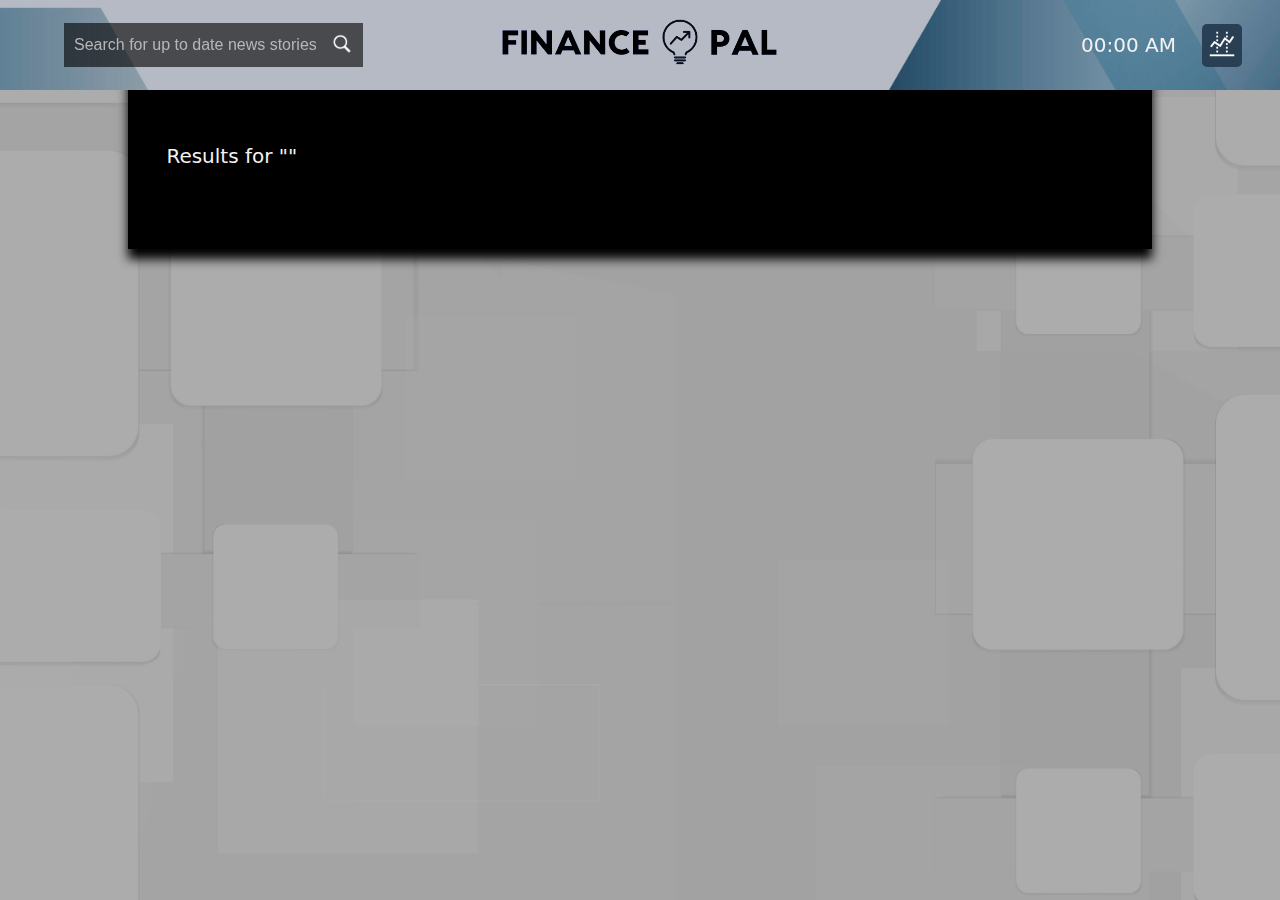
<file: index1.html>
<!DOCTYPE html>
<html lang="en">
  <head>
    <meta charset="UTF-8" />
    <meta name="viewport" content="width=device-width, initial-scale=1.0" />
    <link rel="icon" href="./images/finance-pal-icon.png">
    <title>Finance Pal</title>
    <link rel="stylesheet" href="./assets/css/style.css" />
  </head>
  <body>
    <header>
      <div class="search-container">
        <form class="extended-search-form">
          <input
            type="text"
            class="search-bar"
            placeholder="Search for up to date news stories!"
          />
          <button class="search-button"><img
            class="search-icon"
            src="./images/search.png"
            alt="magnifying glass"
          /></button>
        </form>
      </div>
      <div class="title-container">
        <a href="#" onclick="window.location.reload()"><img src="./images/finance-pal-header-dark.png" id="main-title"></a>
      </div>
      <div class="header-stock-container">
        <p id="time-display">00:00 AM</p>
        <button title="View Stocks" class="btn1 toggle-stocks">
          <img class="stock-icon" src="./images/stocks.png" alt="stock graph" />
        </button>
      </div>
    </header>
    <div class="main-hold">
      <p class="result-header">Results for ""</p>
      <div class="search-results"></div>
      <div id="myModal" class="modal">
        <!-- Modal content -->
        <div class="modal-content">
          <span class="close">&times;</span>
          <p>Please enter a valid keyword.</p>
        </div>
      </div>
    </div>
    <script src="./assets/js/script1.js"></script>
  </body>
</html>
</file>
<file: assets/css/style.css>
* {
  color: #f2f2f2;
  overscroll-behavior: none;
}

body {
  font-family: system-ui, -apple-system, BlinkMacSystemFont, "Segoe UI", Roboto,
    Oxygen, Ubuntu, Cantarell, "Open Sans", "Helvetica Neue", sans-serif;
  font-weight: 200;
  background-image: url("../../images/square-background.jpg");
  background-size: cover;
  background-attachment: fixed;
  padding: 0;
  margin: 0;
}

.btn1 {
  background-color: #293f53;
  border: none;
  padding: 5px;
  border-radius: 5px;
}

.btn2 {
  background-color: #28282800;
  border: none;
  padding: 5px;
  border-radius: 5px;
}

.btn1:hover {
  background-color: #17242f;
  cursor: pointer;
}

.btn2:hover {
  cursor: pointer;
}

.slide-right {
  animation-name: slideRight;
  animation-duration: 0.5s;
  animation-timing-function: ease-out;
  animation-fill-mode: forwards;
}

.slide-left {
  animation-name: slideLeft;
  animation-duration: 0.5s;
  animation-timing-function: ease-out;
  animation-fill-mode: forwards;
}

@keyframes slideRight {
  from {
    transform: translateX(0);
  }
  to {
    transform: translateX(-25vw);
  }
}

@keyframes slideLeft {
  from {
    transform: translateX(0);
  }
  to {
    transform: translateX(25vw);
  }
}

/* -------------------------------- HEADER -------------------------------- */

header {
  display: grid;
  grid-template-columns: 1fr 1fr 1fr;
  /* background-color: #1f303f; */
  background-image: url('../../images/finance-header.jpg');
  background-size: cover;
  background-position: 50% 100%;
  height: fit-content;
  padding: 0;
  margin: 0;
  align-items: center;
  position: fixed;
  top: 0;
  width: 100%;
  height: 10vh;
}

.search-container {
  padding: 0;
  margin: 0;
  display: flex;
  justify-content: center;
  align-items: center;
}

.search {
  background-color: rgba(0, 0, 0, 0.6);
  display: flex;
  justify-content: center;
  align-items: center;
  width: 70%;
  padding: 3px 0px;
}

#search-button {
  background-color: rgba(0, 0, 0, 0);
  border: none;
}

#search-button:hover {
  cursor: pointer;
}

.search-icon {
  height: 20px;
  width: 20px;
  margin: 0px 5px 0px 0px;
}

#search-input {
  border: none;
  padding: 10px;
  background-color: rgba(0, 0, 0, 0);
  width: 100%;
}

#search-input::placeholder {
  color: #b6b6b6;
}

#search-input:focus {
  outline: none;
}

.title-container {
  display: flex;
  justify-content: center;
  align-items: center;
}

#main-title {
  height: 6vh;
}

#time-display {
  display: flex;
  justify-content: flex-end;
  align-items: center;
  margin: 0vh 2vw 0vh 0vw;
  font-weight: 500;
  font-size: 20px;
}

#time-display:hover {
  cursor: default;
}

.header-stock-container {
  display: flex;
  justify-content: flex-end;
  margin: 0vh 3vw 0vh 0vw;
}

/* -------------------------------- MAIN -------------------------------- */

.autoscroll-container {
  height: fit-content;
  overflow: auto;
  padding: 0vh 0vw 5vh 0vw;
  display: flex;
  flex-direction: column;
  align-items: center;
  margin: 5vh 0vw 3vh 0vw;
  border-bottom: solid 1px #808080;
  width: 90%;
}

.autoscroll-heading {
  text-align: left;
  font-size: 25px;
  padding: 0;
  margin: 2vh 0vw 0vh 3vw;
  align-self: flex-start;
}

.other-heading {
  margin: 2vh 0vw 0vh 4vw;
}

.article-link {
  display: flex;
  width: 90%;
  text-decoration: none;
  margin: 0;
  padding: 0;
  height: fit-content;
  transition: background-color 0.3s ease;
}

.article-link:hover {
  background-color: #80808037;
  cursor: pointer;
}

.main-hold {
  height: fit-content;
  margin: 0vh 10vw 0vh 10vw;
  padding: 13vh 0vw 5vh 0vw;
  display: flex;
  flex-direction: column;
  align-items: center;
  background-color: #000000;
  box-shadow: 0 10px 10px rgba(0, 0, 0);
}

#display-title {
  font-size: 30px;
  text-decoration: none;
}

#main-description {
  color: #808080;
  text-decoration: none;
}

.description-container {
  display: flex;
  flex-direction: column;
  margin: 12vh 0vw 0vh 0vw;
  color: #f2f2f2;
  width: 90%;
  padding: 0px 15px 0px 15px;
  text-decoration: none;
}

.news-item {
  width: 100%;
  height: 50vh;
  background-size: cover;
  align-self: center;
}

.slider-navigation {
  width: 50%;
  margin: 4vh 0vw 0vh 0vw;
  display: flex;
  justify-content: space-around;
}

.auto-btn {
  background-color: #000000;
  border: none;
}

.scroll-icon {
  height: 30px;
  width: 30px;
}

.scroll-icon:hover {
  cursor: pointer;
}

/* -------------------------------- OTHER NEWS -------------------------------- */

.other-news {
  height: fit-content;
  width: 100%;
  display: flex;
  flex-direction: column;
  align-items: center;
  margin: 5vh 0vw 0vh 0vw;
}

.other-cont {
  height: 30vh;
  width: 75%;
  display: grid;
  grid-template-columns: 60% 40%;
  margin: 2vh 0vw 2vh 0vw;
  transition: background-color 0.3s ease;
}

.other-cont:hover {
  background-color: #80808037;
  cursor: pointer;
}

.other-image {
  width: 100%;
  height: 100%;
  background-size: cover;
  background-position: 50% 50%;
  background-color: black;
}

.other-description {
  display: flex;
  flex-direction: column;
  padding: 0vh 2vw 0vh 2vw;
  justify-content: center;
  text-decoration: none;
}

.other-title {
  font-size: 20px;
  font-weight: 300;
}

.other-text {
  color: #808080;
}

.other-description * {
  text-decoration: none;
}

.sidebar {
  height: 65vh;
  width: 25vw;
  display: grid;
  grid-template-rows: 15% 10% 75%;
  background-color: #282828df;
  position: fixed;
  top: 15vh;
  right: -25vw;
}

.sidebar {
  /* other styles */
  transition: transform 0.5s ease;
  transform: translateX(100%);
}

.sidebar.open {
  transform: translateX(-25vw);
}


#sidebar-title {
  display: grid;
  grid-template-columns: 20% 60% 20%;
  background-image: url('../../images/finance-header.jpg');
  background-size: cover;
  background-position: 50% 80%;
  justify-content: center;
  align-items: center;
  font-size: 25px;
  height: 100%;
  margin: 0;
  padding: 0;
}

.pull-sidebar {
  position: absolute;
  left: 25vw;
  top: 30vh;
  background-color: #1f303f;
  border: none;
  padding: 10px;
  z-index: 3;
}

/* -------------------------------- STOCKS -------------------------------- */

.stock-header {
  text-align: center;
  color: black;
  margin: 0vh 0vw 0.5vh 0vw;
}

.stock-exit {
  margin: 0vh 0vw 0.5vh 0vw;
}

.stock-icon {
  height: 30px;
  width: 30px;
}

#stock-search-input {
  display: flex;
  justify-content: center;
  align-items: center;
  width: 23vw;
  padding: 0vh 1vw 0vh 1vw;
}

#stock-search-form {
  display: flex;
  flex-direction: column;
  align-items: center;
}

#stock-input-container {
  width: 90%;
  background-color: #000000c5;
  display: flex;
  border: none;
  padding: 10px 5px;
  margin: 1vh 0vw 0vh 0vw;
}

.stock-input {
  display: flex;
  flex-direction: row;
  justify-content: center;
  width: 100%;
  background-color: rgba(0, 0, 0, 0.4);
  border: none;
}

.stock-input:focus{
  outline: none;
}

.stock-list {
  padding: 0;
  margin: 2vh 1vw 0vh 1vw;
  display: flex;
  flex-direction: column;
  align-items: center;
}

#search-stock {
  background-color:#000000c5;
  border: none;
}

.stock-result {
  display: flex;
  flex-direction: column;
  width: 100%;
}

.stock-name {
  padding: 0;
  margin: 0;
  font-size: 20px;
  font-weight: 300;
  text-align: center;
  padding: 1vh 0vw 0vh 0vw;
}

.stock-info {
  display: grid;
  grid-template-columns: 1fr 1fr;
  padding: 0vh 0vw 1vh 0vw;
}

.stock-result:nth-child(-n+2) {
  border-bottom: solid 1px #808080;
}


.stock-info li {
  display: flex;
  padding: 1vh 0vw 1vh 3vw;
}

li {
  text-decoration: none;
  list-style: none;
}

.today {
  text-align: right;
  margin-right: 40px;
  top: 50px;
}

/* -------------------------------- SEARCH RESULTS -------------------------------- */

.result-header {
  text-align: left;
  font-size: 20px;
  padding: 0;
  margin: 3vh 0vw 0vh 3vw;
  align-self: flex-start;
}

.extended-search-form {
  background-color: rgba(0, 0, 0, 0.6);
  display: flex;
  justify-content: center;
  align-items: center;
  width: 70%;
  padding: 3px 0px;
}

.search-button {
  background-color: rgba(0, 0, 0, 0);
  border: none;
}

.search-button:hover {
  cursor: pointer;
}

.search-icon {
  height: 20px;
  width: 20px;
  margin: 0px 5px 0px 0px;
}

.search-bar {
  border: none;
  padding: 10px;
  font-size: 16px;
  background-color: rgba(0, 0, 0, 0);
  width: 100%;
}

.search-bar::placeholder {
  color: #b6b6b6;
}

.search-bar:focus {
  outline: none;
}

.search-results {
  display: flex;
  flex-direction: column;
  margin: 4vh 8vw 0vh 8vw;
}

.titleEl {
  font-size: 20px;
  font-weight: 300;
  text-decoration: none;
}

.descEl {
  display: flex;
  flex-direction: column;
  justify-content: center;
  text-decoration: none;
  color: #808080;
}

.result-description {
  padding: 0vh 2vw 0vh 2vw;
  margin: 2vh 0vw 0vh 0vw;
}

.single-result {
  margin: 2vh 0vw 2vh 0vw;
  display: grid;
  grid-template-columns: 65% 35%;
  height: 30vh;
  width: 100%;
  text-decoration: none;
}

.single-result:hover {
  background-color: #80808037;
  cursor: pointer;
}

.result-image-container {
  height: 100%;
  width: 100%;
  background-size: cover;
  background-position: 50% 50%;
}

/*-----------------------------------------------------------------------------*/

@media only screen and (max-width: 755px) {
  .search-results {
    text-align: center;
    padding: 2em 0;
    display: grid;
    grid-template-columns: repeat(1, 1fr);
    gap: 10px;
  }

  .search-button {
    width: 86%;
  }
}

.modal {
  display: none; /* Hidden by default */
  position: fixed; /* Stay in place */
  z-index: 1; /* Sit on top */
  padding-top: 100px; /* Location of the box */
  left: 0;
  top: 0;
  width: 100%; /* Full width */
  height: 100%; /* Full height */
  overflow: auto; /* Enable scroll if needed */
  background-color: rgb(0, 0, 0); /* Fallback color */
  background-color: rgba(0, 0, 0, 0.4); /* Black w/ opacity */
}

/* Modal Content */
.modal-content {
  background-color: #fefefe;
  margin: auto;
  padding: 20px;
  border: 1px solid #888;
  width: 80%;
}

/* The Close Button */
.close {
  color: #aaaaaa;
  float: right;
  font-size: 28px;
  font-weight: bold;
}

.close:hover,
.close:focus {
  color: #000;
  text-decoration: none;
  cursor: pointer;
}

@media only screen and (max-width: 1080px) {
  .sidebar {
    display: flex;
    position: relative;
    width: 100%;
    height: 245px;
    margin-left: 10px;
    margin-bottom: 10px;
  }

  #sidebar-title {
    display: flex;
    position: absolute;
    width: 99%;
    height: 25px;
    top: -20px;
  }

  #stock-search-input {
    display: inline;
    position: absolute;
    right: 10px;
    top: 25px;
  }

  .stock-result {
    flex-direction: row;
    display: inline-block;
    position: relative;
    top: 25px;
    padding-right: 25px;
    padding-bottom: 40px;
    justify-content: space-between;
    margin: 20px;
  }

  .autoscroll-container {
    display: flex;
    flex-direction: column;
    position: relative;
    left: 0px;
    width: 90%;
    align-items: center;
  }

  .main-hold {
    justify-content: center;
    width: 100%;
    display: flex;
  }

  .news-item {
    width: 95%;
    margin-right: 10px;
    height: 300px;
  }

  #main-description {
    display: flex;
    color: lightgray;
    height: 50px;
    width: 95%;
    margin-top: 10px;
  }
}

@media only screen and (max-width: 775px) {
  header {
    display: flex;
    flex-direction: column;
    justify-content: center;
  }

  #main-title {
    position: relative;
    right: -50px;
  }

  #time-display {
    position: relative;
    right: -10px;
  }

  .search-container {
    position: relative;
    right: 20px;
  }

  #sidebar-title {
    justify-content: flex-start;
  }

  .stock-list {
    white-space: nowrap;
    overflow-x: auto;
  }

  .other-news {
    width: 90%;
  }
}
</file>
